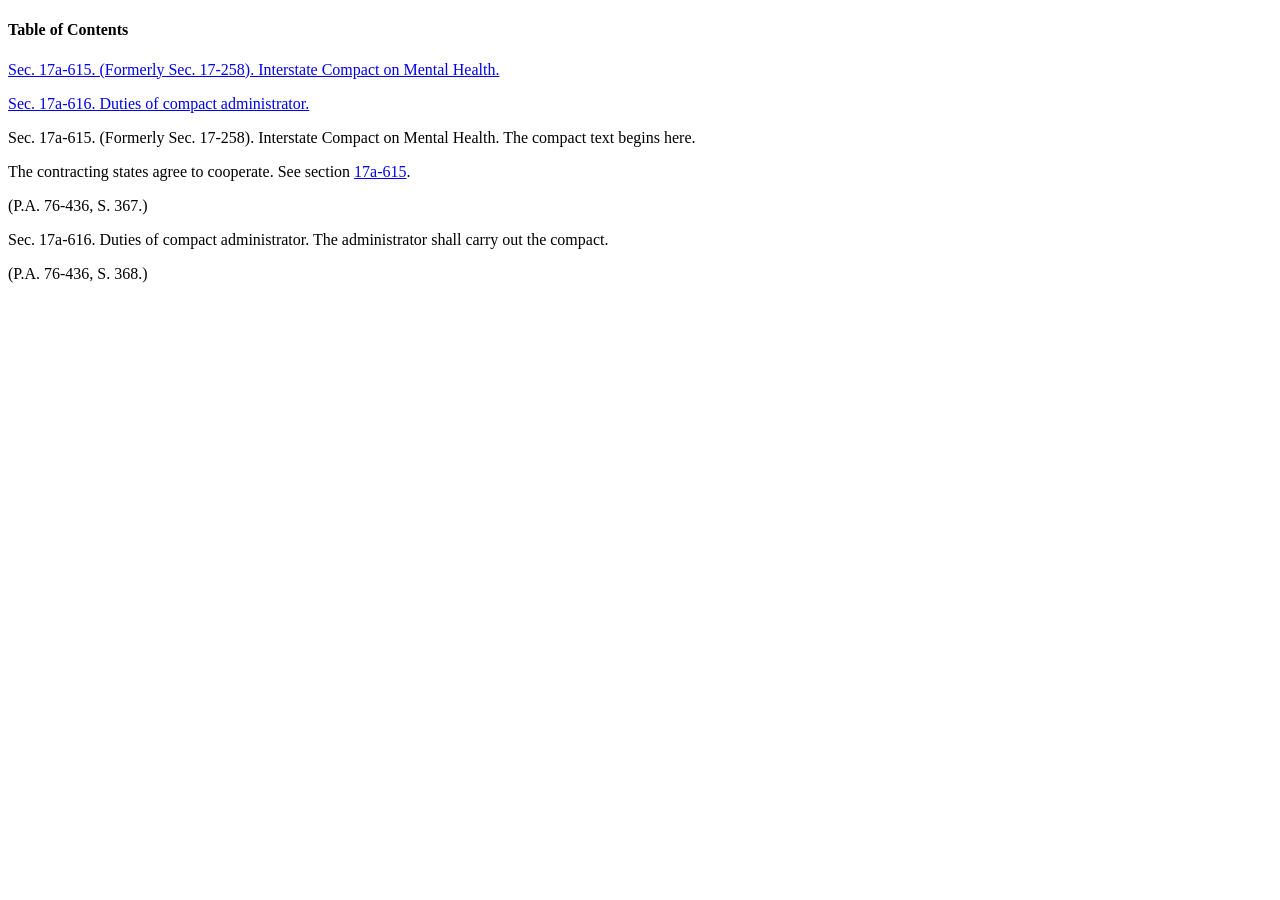
<file: CT-Statutes/tests/fixtures/chapter_fragment_mismatch.html>
<!doctype html>
<html lang="en-US">
<body>
  <h4>Table of Contents</h4>
  <!-- Representative of the live CGA anomaly: the heading and href disagree. -->
  <p><a href="chap_319i.htm#sec_17a-175">Sec. 17a-615. (Formerly Sec. 17-258). Interstate Compact on Mental Health.</a></p>
  <p><a href="chap_319i.htm#sec_17a-616">Sec. 17a-616. Duties of compact administrator.</a></p>

  <p class="section"><a id="sec_17a-175"></a>Sec. 17a-615. (Formerly Sec. 17-258). Interstate Compact on Mental Health. The compact text begins here.</p>
  <p>The contracting states agree to cooperate. See section <a href="chap_319i.htm#sec_17a-615">17a-615</a>.</p>
  <p class="source-first">(P.A. 76-436, S. 367.)</p>

  <p class="section"><a id="sec_17a-616"></a>Sec. 17a-616. Duties of compact administrator. The administrator shall carry out the compact.</p>
  <p class="source-first">(P.A. 76-436, S. 368.)</p>
</body>
</html>
</file>
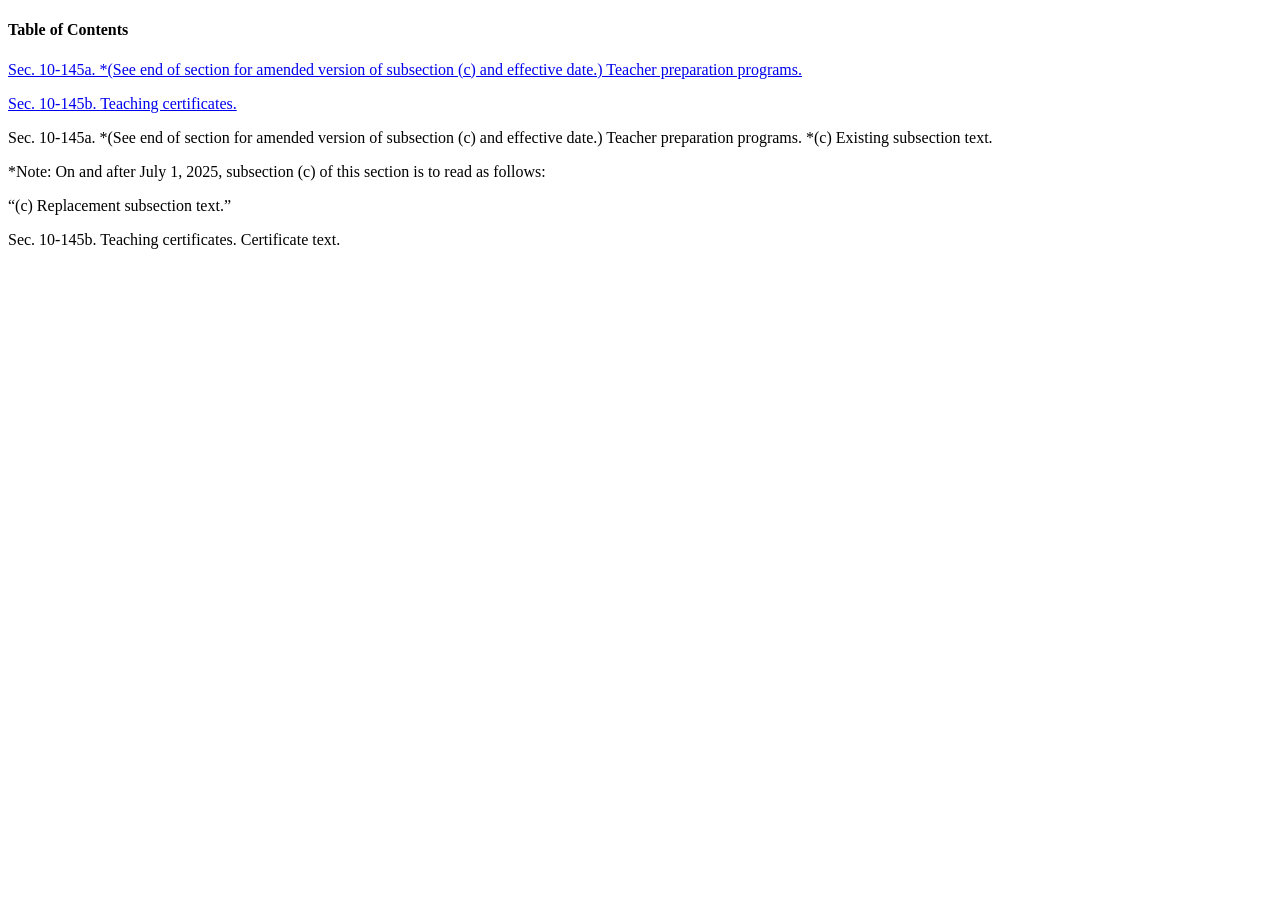
<file: CT-Statutes/tests/fixtures/chapter_future_effective.html>
<!doctype html>
<html lang="en-US">
<body>
  <h4>Table of Contents</h4>
  <p><a href="chap_166.htm#sec_10-145a">Sec. 10-145a. *(See end of section for amended version of subsection (c) and effective date.) Teacher preparation programs.</a></p>
  <p><a href="chap_166.htm#sec_10-145b">Sec. 10-145b. Teaching certificates.</a></p>

  <p class="section"><a id="sec_10-145a"></a>Sec. 10-145a. *(See end of section for amended version of subsection (c) and effective date.) Teacher preparation programs. *(c) Existing subsection text.</p>
  <p>*Note: On and after July 1, 2025, subsection (c) of this section is to read as follows:</p>
  <p>“(c) Replacement subsection text.”</p>

  <p class="section"><a id="sec_10-145b"></a>Sec. 10-145b. Teaching certificates. Certificate text.</p>
</body>
</html>
</file>
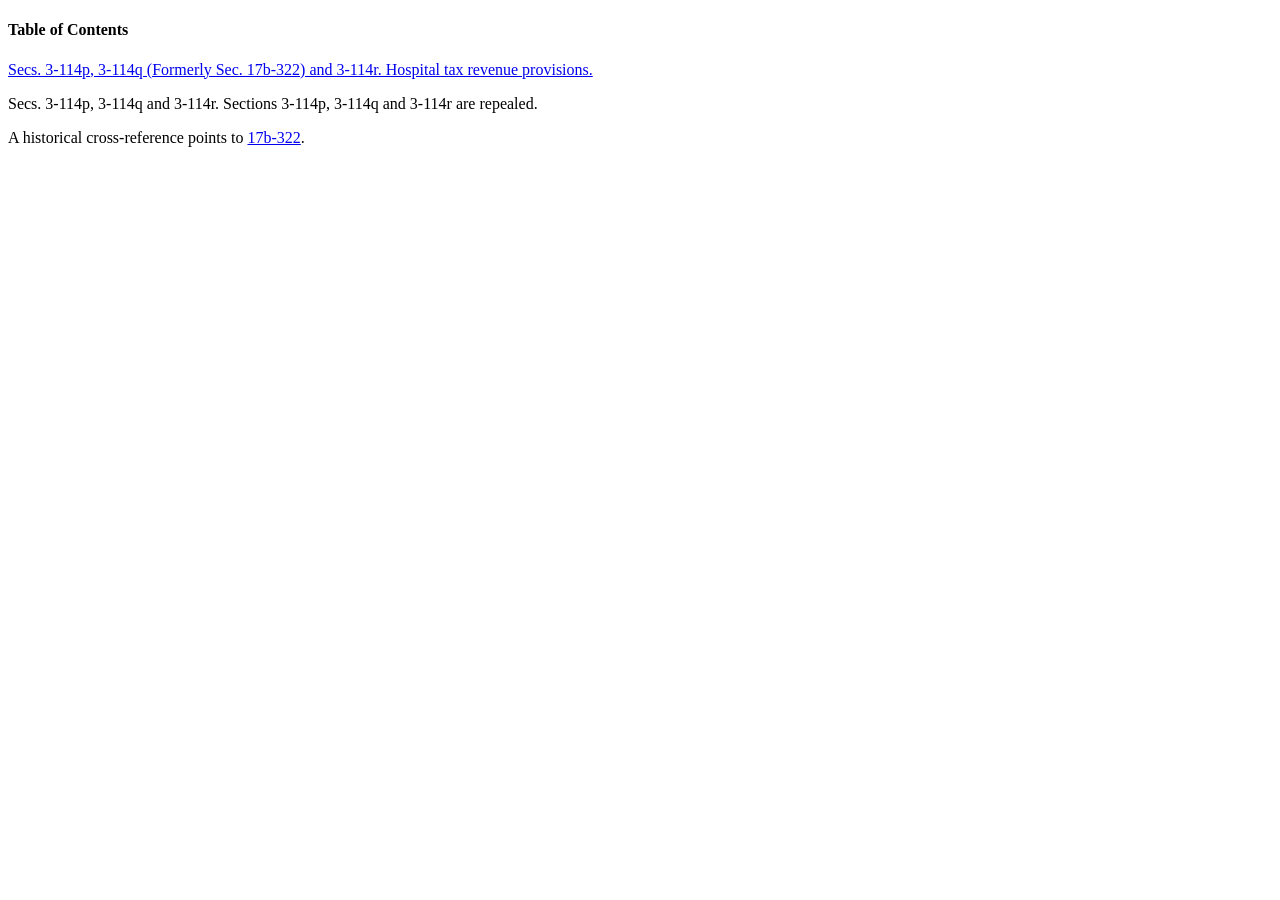
<file: CT-Statutes/tests/fixtures/chapter_grouped_ranges.html>
<!doctype html>
<html lang="en-US">
<body>
  <h4>Table of Contents</h4>
  <p><a href="chap_034.htm#secs_3-114p_3-114q_3-114r">Secs. 3-114p, 3-114q (Formerly Sec. 17b-322) and 3-114r. Hospital tax revenue provisions.</a></p>

  <p class="section"><a id="secs_3-114p_3-114q_3-114r"></a>Secs. 3-114p, 3-114q and 3-114r. Sections 3-114p, 3-114q and 3-114r are repealed.</p>
  <p>A historical cross-reference points to <a href="chap_034.htm#sec_17b-322">17b-322</a>.</p>
</body>
</html>
</file>
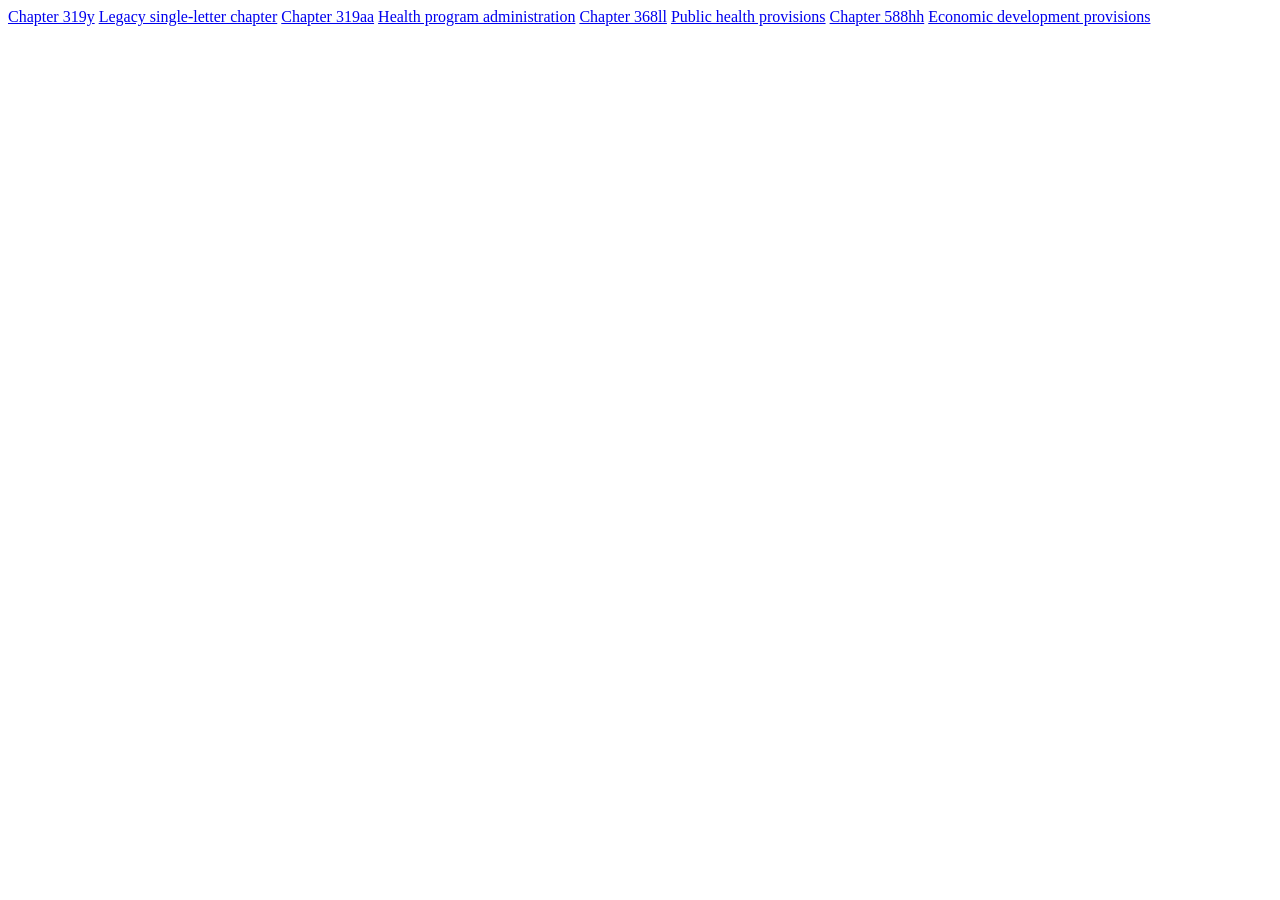
<file: CT-Statutes/tests/fixtures/title_multi_letter_chapters.html>
<!doctype html>
<html lang="en-US">
<body>
  <a href="chap_319y.htm">Chapter 319y</a>
  <a href="chap_319y.htm">Legacy single-letter chapter</a>
  <a href="chap_319aa.htm">Chapter 319aa</a>
  <a href="chap_319aa.htm">Health program administration</a>
  <a href="chap_368ll.htm">Chapter 368ll</a>
  <a href="chap_368ll.htm">Public health provisions</a>
  <a href="chap_588hh.htm">Chapter 588hh</a>
  <a href="chap_588hh.htm">Economic development provisions</a>
</body>
</html>
</file>
